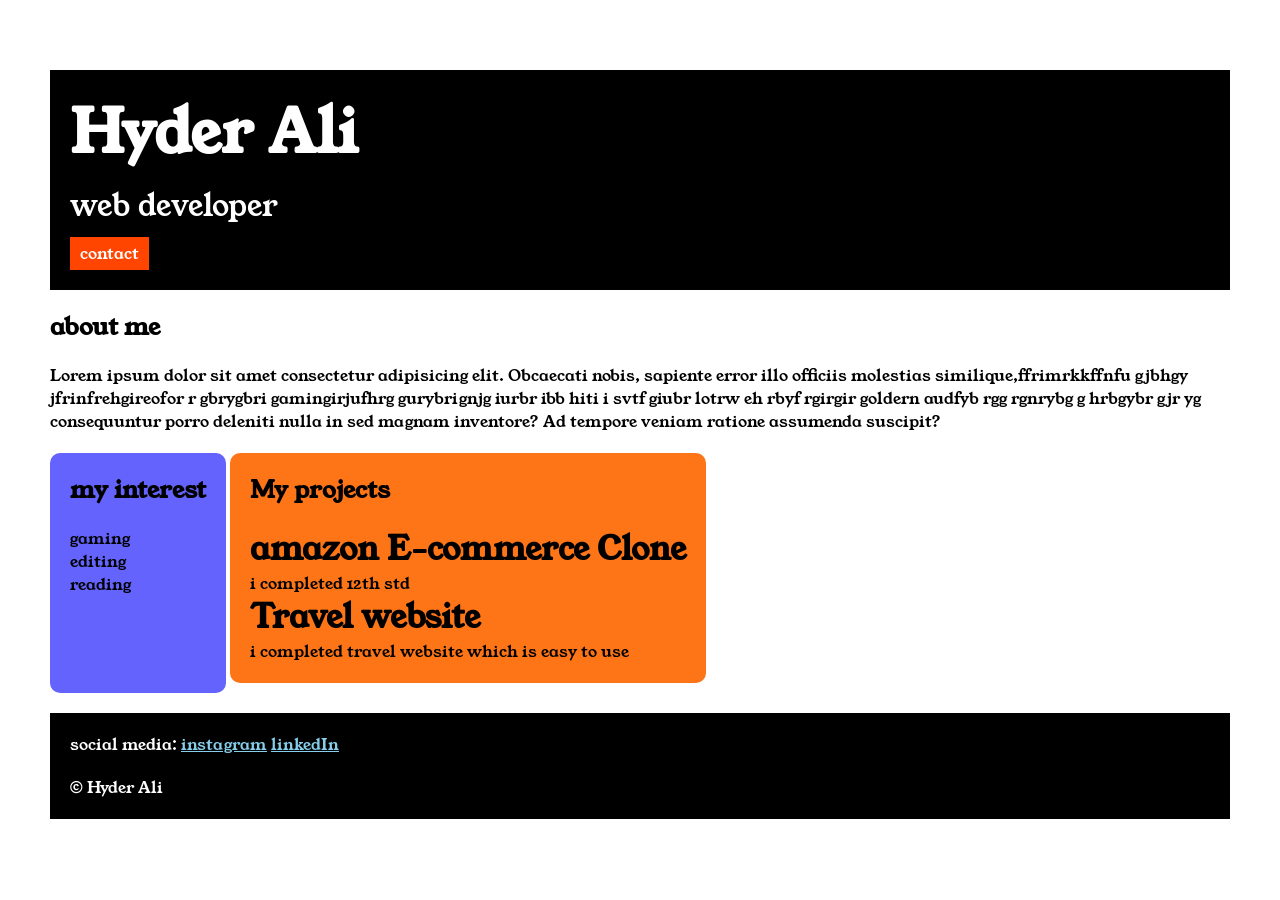
<file: index.html>
<!DOCTYPE html>

<html>

<head>
    <title>portfolio</title>
    <link rel="stylesheet" href="style.css">
    <link rel="preconnect" href="https://fonts.googleapis.com">
    <link rel="preconnect" href="https://fonts.gstatic.com" crossorigin>
    <link href="https://fonts.googleapis.com/css2?family=Young+Serif&display=swap" rel="stylesheet">
</head>

<body>
    <div class="container">
        <div class="section-one">
            <h1 class="section-one__name">
                Hyder Ali
            </h1>

            <p class="section-one__role">web developer </p>
            <a class="section-one__contact" href="contact.html">contact</a>
        </div>

        <div class="section-two">
            <h2 class="section-two__title">
                about me
            </h2>
            <p class="section-two__desc">Lorem ipsum dolor sit amet consectetur adipisicing elit. Obcaecati nobis,
                sapiente error illo officiis
                molestias
                similique,ffrimrkkffnfu gjbhgy jfrinfrehgireofor r gbrygbri gamingirjufhrg
                gurybrignjg iurbr ibb hiti i svtf giubr lotrw eh rbyf rgirgir  goldern audfyb rgg rgnrybg g hrbgybr
                gjr yg consequuntur porro deleniti nulla in sed magnam inventore? Ad tempore veniam ratione
                assumenda
                suscipit?
            </p>
        </div>
        <div class="section-three">
            <h2 class="section-three__title">my interest</h2>
            <ul class="section-three__desc">
                <li>gaming</li>
                <li>editing </li>
                <li>reading</li>
        </div>
        <div class="section-four">
            <h2 class="section-four__title">
                My projects
            </h2>
            <ul class="section-four__desc">
                <li>
                    <h1>amazon E-commerce Clone </h1>
                    <p>i completed 12th std </p>
                </li>
                <li>
                    <h1>Travel website</h1>
                    <p>i completed travel website which is easy to use </p>
                </li>
            </ul>
        </div>
        <div class="section-five">
            <p class="section-five__title">social media:
                <a href="https://www.instagram.com/">instagram</a>
                <a href="https://in.linkedin.com/">linkedIn</a>

            </p>
            <p class="section-five__desc">&copy; Hyder Ali</p>
        </div>

    </div>
</body>

</html>
</file>
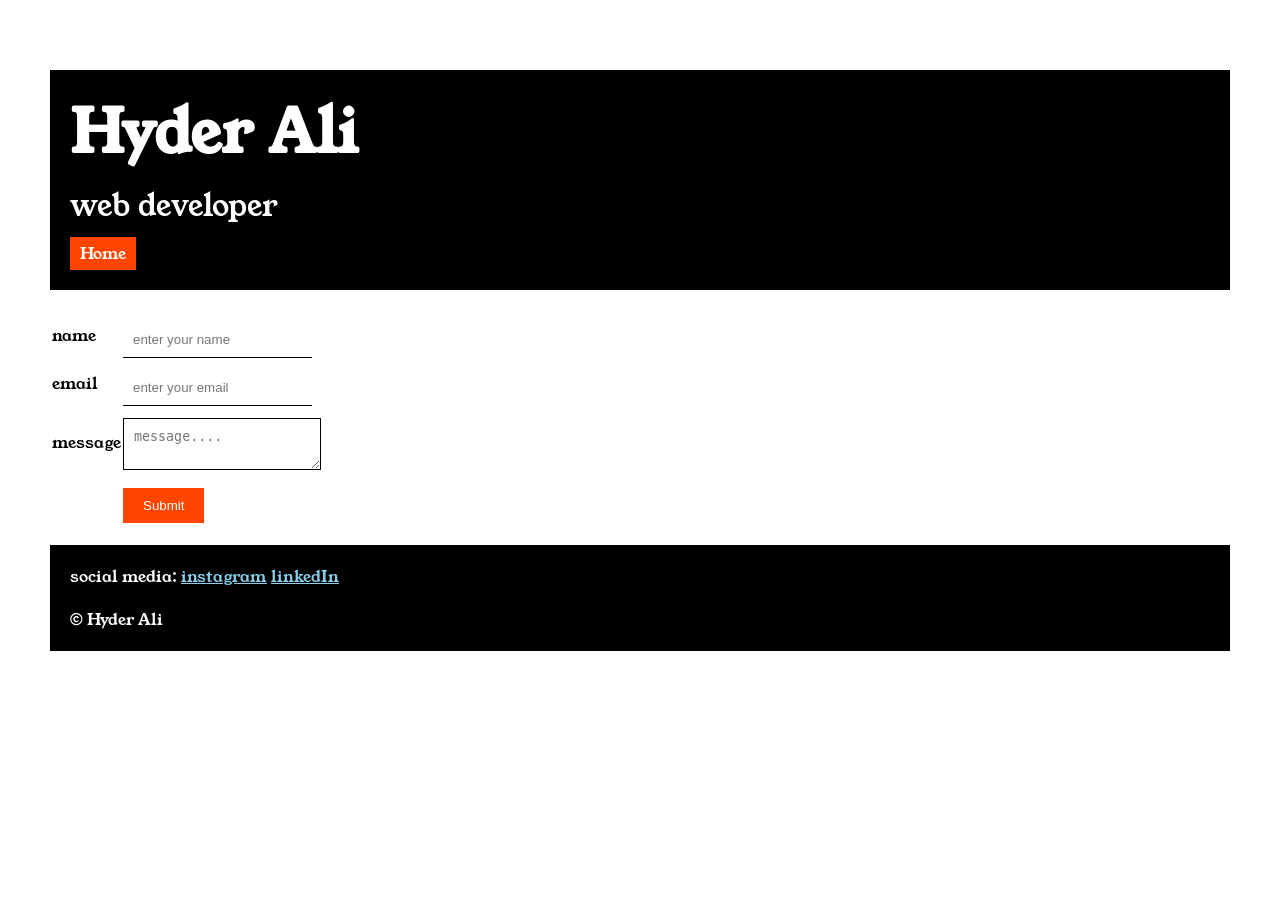
<file: contact.html>
<!DOCTYPE html>
<html lang="en">

<head>
    <meta charset="UTF-8">
    <meta name="viewport" content="width=device-width, initial-scale=1.0">
    <title>Contact</title>
    <link rel="stylesheet" href="style.css">
    <link rel="preconnect" href="https://fonts.googleapis.com">
    <link rel="preconnect" href="https://fonts.gstatic.com" crossorigin>
    <link href="https://fonts.googleapis.com/css2?family=Young+Serif&display=swap" rel="stylesheet">
</head>

<body>
    <div class="container">
        <div class="section-one">
            <h1 class="section-one__name">
                Hyder Ali
            </h1>

            <p class="section-one__role">web developer </p>
            <a class="section-one__contact" href="index.html">Home</a>
        </div>

        <div class="contact-form">
            <form>
                <table>
                    <tr>
                        <td>name</td>
                        <td> <input type="text" placeholder="enter your name " class="contact-form__input"></td>
                    </tr>
                    <tr>
                        <td>email</td>
                        <td> <input type="email" placeholder="enter your email" class="contact-form__input"></td>
                    </tr>
                    <tr>
                        <td>message</td>
                        <td> <textarea placeholder="message...." class="contact-form__textarea"></textarea></td>
                    </tr>

                    </tr>
                    <tr>
                        <td></td>
                        <td><input type="submit" class="contact-form__submit"></td>
                    </tr>
                </table>
            </form>
        </div>

        <div class="section-five">
            <p class="section-five__title">social media:
                <a href="https://www.instagram.com/">instagram</a>
                <a href="https://in.linkedin.com/">linkedIn</a>

            </p>
            <p class="section-five__desc">&copy; Hyder Ali</p>
        </div>
    </div>
</body>

</html>
</file>
<file: style.css>
* {
    padding: 0px;
    margin: 0px;
}

body {

    font-family: "Young Serif", serif;

}

.container {
    padding: 50px;
}

.section-one {
    background-color: black;
    color: white;
    padding: 20px;
}

.section-one__contact {
    background-color: orangered;
    color: white;
    text-decoration: none;
    padding-left: 10px;
    padding-right: 10px;
    padding-bottom: 5px;
    padding-top: 5px;
    display: inline-block;
    margin-top: 10px;
}

.section-one__name {
    font-size: 60px;
}

.section-one__role {
    font-size: 30px;
    margin-top: 10px;
}

.section-one,
.section-two,
.section-three,
.section-four,
.section-five {
    margin-top: 20px;
}

.section-one__desc,
.section-two__desc,
.section-three__desc,
.section-four__desc,
.section-five__desc {
    margin-top: 20px;
}

.section-five {
    background-color: black;
    padding: 20px;
    color: white;
}

.section-five__title a {
    color: skyblue;
}

.section-three li,
.section-four li {
    list-style: none;

}

.section-three {
    background-color: #6463FD;
    color: black;
    padding: 20px;
    display: inline-block;
    border-radius: 10px;
    height: 200px;
    vertical-align: top;
}

.section-four {
    background-color: #FE7517;
    color: black;
    padding: 20px;
    display: inline-block;
    border-radius: 10px;
    vertical-align: top;
}
.contact-form{
    margin-top: 20px;
}
.contact-form__input,.contact-form__textarea,.contact-form__submit{
    margin-top: 10px;
}
.contact-form__input{
    padding: 10px;
    border: none;
    border-bottom: solid black 1px;

}
.contact-form__textarea{
    padding: 10px;
    border: none;
    border: solid black 1px;
    
}
.contact-form__submit{
    background-color: orangered ;
    border: 10px;
    color: white;
    padding-top: 10px;
    padding-bottom: 10px;
    padding-left: 20px;
    padding-right: 20px;
    border: none;
}
</file>
